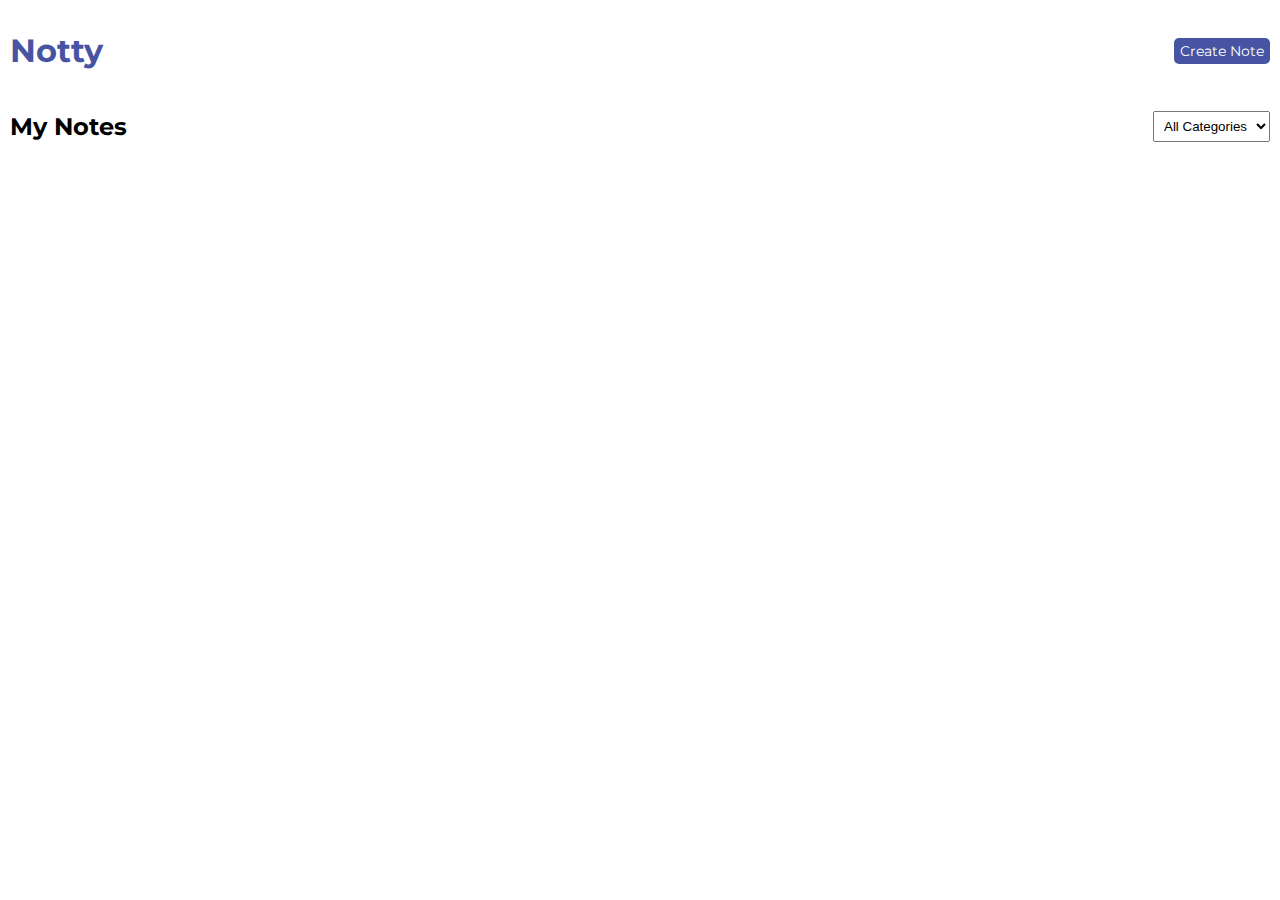
<file: index.html>
<!DOCTYPE html>
<html lang="en">
<head>
  <meta charset="UTF-8">
  <meta name="viewport" content="width=device-width, initial-scale=1.0">
  <link rel="stylesheet" href="style.css">
<script defer src="index.js"></script>
  <!-- fonts -->
    <link rel="preconnect" href="https://fonts.googleapis.com">
<link rel="preconnect" href="https://fonts.gstatic.com" crossorigin>
<link href="https://fonts.googleapis.com/css2?family=IBM+Plex+Mono:ital,wght@0,100;0,200;0,300;0,400;0,500;0,600;0,700;1,100;1,200;1,300;1,400;1,500;1,600;1,700&family=Montserrat:ital,wght@0,100..900;1,100..900&family=Raleway:ital,wght@0,100..900;1,100..900&family=Roboto:ital,wght@0,100..900;1,100..900&family=Source+Code+Pro:ital,wght@0,200..900;1,200..900&family=Source+Sans+3:ital,wght@0,200..900;1,200..900&display=swap" rel="stylesheet">

  <title>Notty</title>

</head>
<body>
  <nav>
  <h1>Notty</h1>
  <a href="create.html">Create Note</a>
 
</nav>

<section >
  <div id="notes-container-header">
  <h2>My Notes</h2>

  <select  id="categoryFilter">
    <option value="all">All Categories</option>
    
  </select>
  </div>

  <div class="notes-container">

  </div>
  <!-- <div class="notes-card">   <p>Lorem ipsum dolor sit amet consectetur, adipisicing elit. Corporis rem modi suscipit .</p>
  <p class="cat">Life</p>    
  </div>

   <div class="notes-card">
  <p>Lorem ipsum dolor sit amet consectetur, adipisicing elit. Corporis rem modi suscipit .</p>
  <p class="cat">Life</p>    
  </div>
-->

 </section>



</body>
</html>
</file>
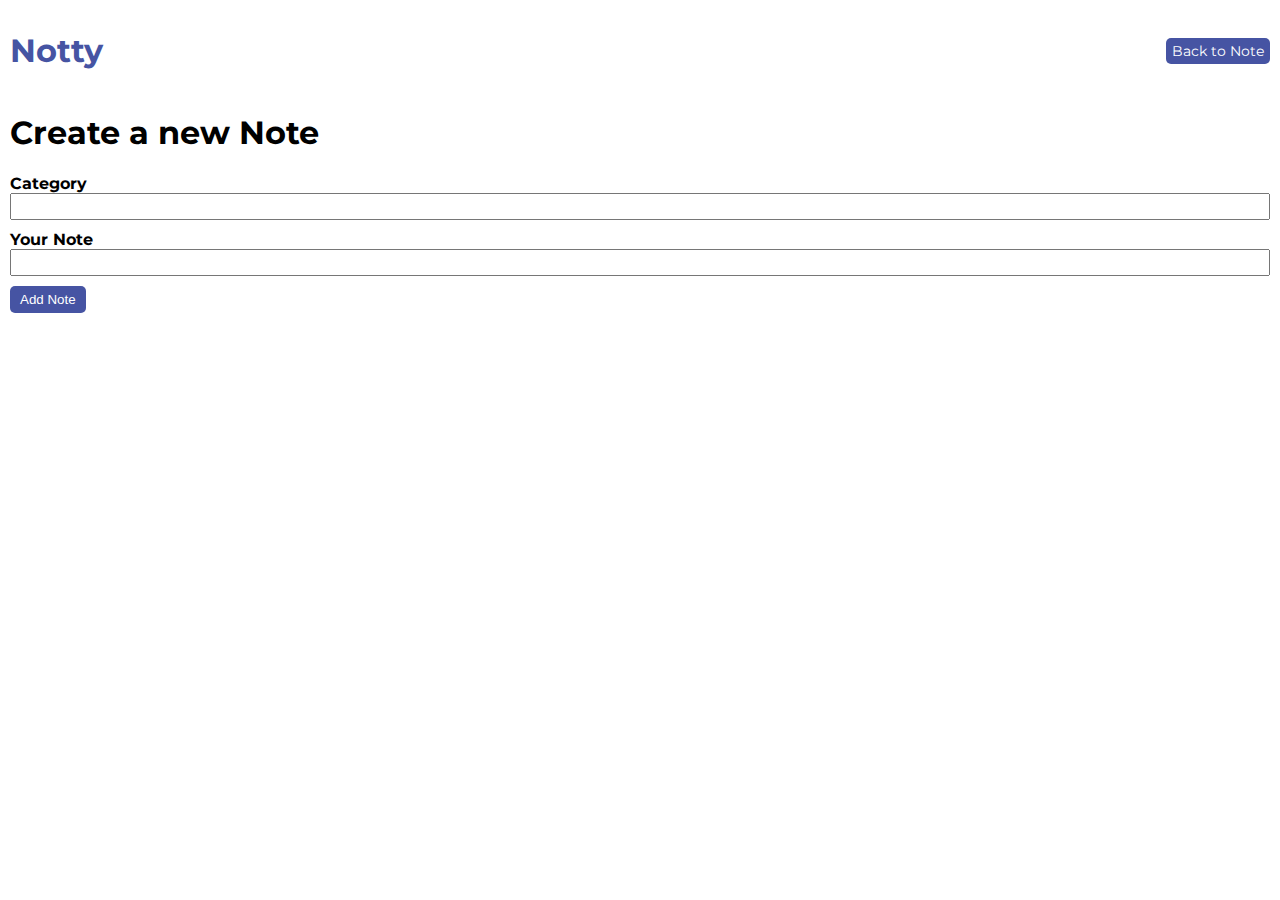
<file: create.html>
<!DOCTYPE html>
<html lang="en">
<head>
  <meta charset="UTF-8">
  <meta name="viewport" content="width=device-width, initial-scale=1.0">
  <link rel="stylesheet" href="style.css">
  <script defer src="create.js"></script>
  <!-- fonts -->
    <link rel="preconnect" href="https://fonts.googleapis.com">
<link rel="preconnect" href="https://fonts.gstatic.com" crossorigin>
<link href="https://fonts.googleapis.com/css2?family=IBM+Plex+Mono:ital,wght@0,100;0,200;0,300;0,400;0,500;0,600;0,700;1,100;1,200;1,300;1,400;1,500;1,600;1,700&family=Montserrat:ital,wght@0,100..900;1,100..900&family=Raleway:ital,wght@0,100..900;1,100..900&family=Roboto:ital,wght@0,100..900;1,100..900&family=Source+Code+Pro:ital,wght@0,200..900;1,200..900&family=Source+Sans+3:ital,wght@0,200..900;1,200..900&display=swap" rel="stylesheet">

  <title>Notty</title>

</head>
<body>
  <nav>
  <h1>Notty</h1>
  <a href="index.html">Back to Note</a>
 
</nav>
<section>
<h1>Create a new Note</h1>
<form id="note-form">
  <div class="form-group">
      <label for="category">Category</label>
      <input type="text" id="category" required>
  </div>

<div class="form-group">
      <label for="note">Your Note</label>
      <input type="text" id="note" required>
  </div>

  <button type="submit">Add Note</button>

</form>


</section>


</body>
</html>
</file>
<file: style.css>
body{
  font-family: "Montserrat", sans-serif;
 padding: 10px;
 margin: 0;
}

nav{
  display: flex;
  justify-content: space-between;
  align-items: center;
}

nav h1{
  color: #4654a3;
}

nav a {
  background-color: #4654a3;
  color: white;
  padding: 4px 6px;
  border-radius: 5px;
  text-decoration: none;
  font-size: 14px;
}
.notes-card {
  margin: 10px;
  padding: 4px  6px;
  border-radius: 6px;
  box-shadow: 1px 1px 3px 0 rgba(0,0,0,0.75);
  -webkit-box-shadow: 1px 1px 3px 0 rgba(0,0,0,0.75);
  -moz-box-shadow: 1px 1px 3px 0 rgba(0,0,0,0.75);
}
.cat {
  background-color: #4654a3;
  padding: 3px 10px;
  font-size: 13px;
  color: white;
  display: inline-block;
  border-radius: 8px;
}

#note-form .form-group {
  display: flex;
  flex-direction: column;
  margin-bottom: 10px;
}

.form-group label{
  font-weight: bold;
}

.form-group input{
  padding: 4px 6px;
}
#note-form button{
  background-color: #4654a3;
  color: white;
  padding: 6px 10px;
  border: none;
  border-radius: 5px;
  cursor: pointer;
}

#notes-container-header {
  display: flex;
  justify-content: space-between;
  align-items: center;
}

#notes-container-header select{
  padding: 6px;
}
</file>
